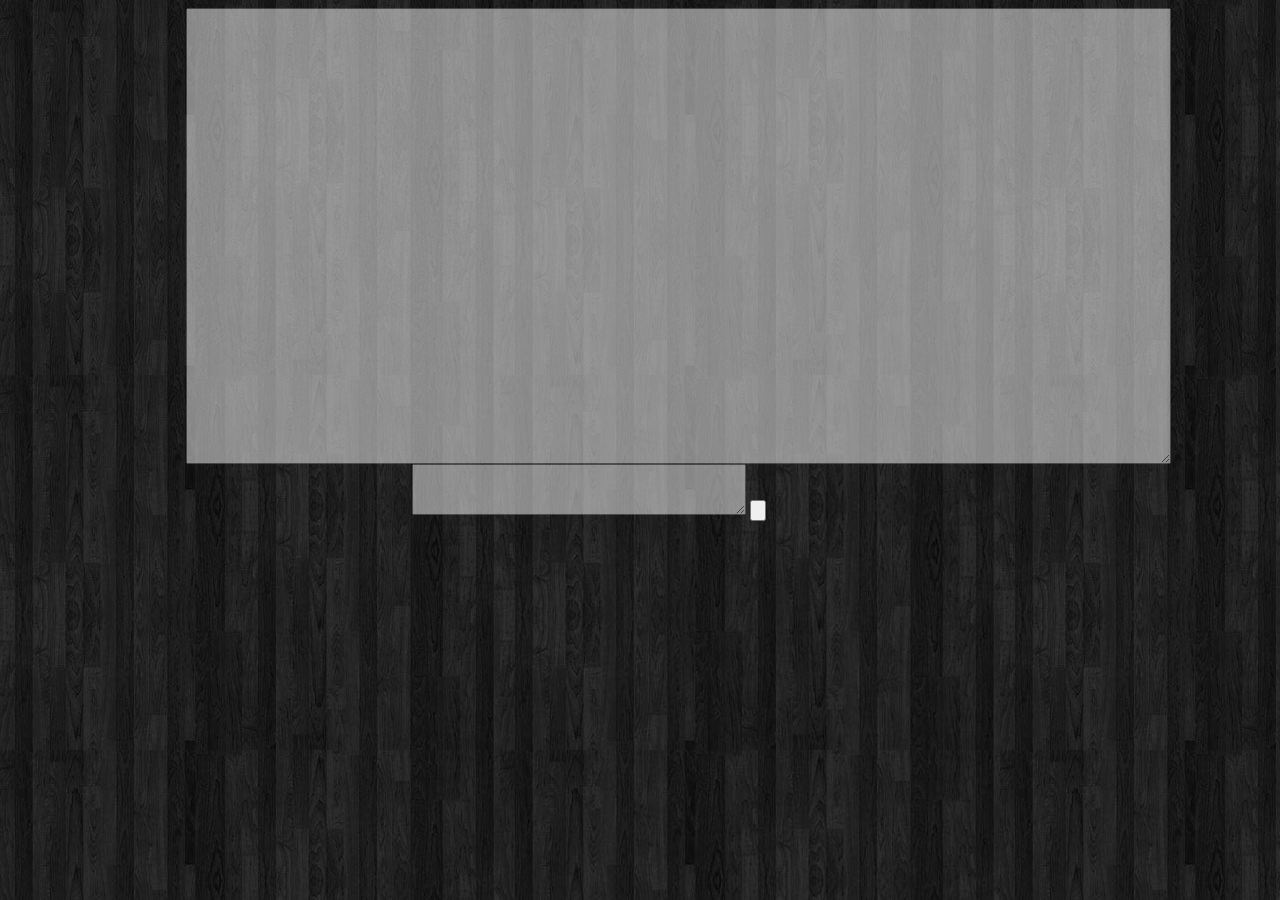
<file: index.html>
<html>
	<head>
	<link rel="stylesheet" href="css/index.css">
	<script type="text/javascript" src="js/chat.js"></script>
       <script type="text/javascript" src="js/response_ajax.js"></script>
	</head>
	
	<body> 
		<form>
		<div id="comment">
		<textarea name="chatbox" id="chat"  type="Comment" rows="30" cols="120"></textarea>
		</div>
		<div id="text">
		<textarea type="text" id="txt" name="textinput" rows="3" cols="39"></textarea> 
		<input type="button" onclick="sendchat(textinput.value)" name="Send">
		<br/>
		</div>
		<div id="emojiinput">
		<!--imagestuff-->
		</div>
		<div id="closedinput">
		<!--added by js script-->
		</div>
		</form>
	</body>
</html>
</file>
<file: css/index.css>
div#Comment
{
 margin-left:4.7cm;

}

div#text
{
 margin-left:10.7cm;

}

*{
	
	color: black;
}

body { 
background-image: url("bg.jpg");
}

textarea {
	
	opacity: 0.5;
}

button {
  background: #e63333;
  background-image: -webkit-linear-gradient(top, #e63333, #8a2121);
  background-image: -moz-linear-gradient(top, #e63333, #8a2121);
  background-image: -ms-linear-gradient(top, #e63333, #8a2121);
  background-image: -o-linear-gradient(top, #e63333, #8a2121);
  background-image: linear-gradient(to bottom, #e63333, #8a2121);
  -webkit-border-radius: 28;
  -moz-border-radius: 28;
  border-radius: 28px;
  -webkit-box-shadow: 1px 1px 3px #666666;
  -moz-box-shadow: 1px 1px 3px #666666;
  box-shadow: 1px 1px 3px #666666;
  font-family: Arial;
  color: #ffffff;
  font-size: 20px;
  padding: 10px 20px 10px 20px;
  text-decoration: none;
}

button:hover {
  background: #fc3c3c;
  background-image: -webkit-linear-gradient(top, #fc3c3c, #d93434);
  background-image: -moz-linear-gradient(top, #fc3c3c, #d93434);
  background-image: -ms-linear-gradient(top, #fc3c3c, #d93434);
  background-image: -o-linear-gradient(top, #fc3c3c, #d93434);
  background-image: linear-gradient(to bottom, #fc3c3c, #d93434);
  text-decoration: none;
}

div#emojiinput
{
 margin-left: 7cm;


}
</file>
